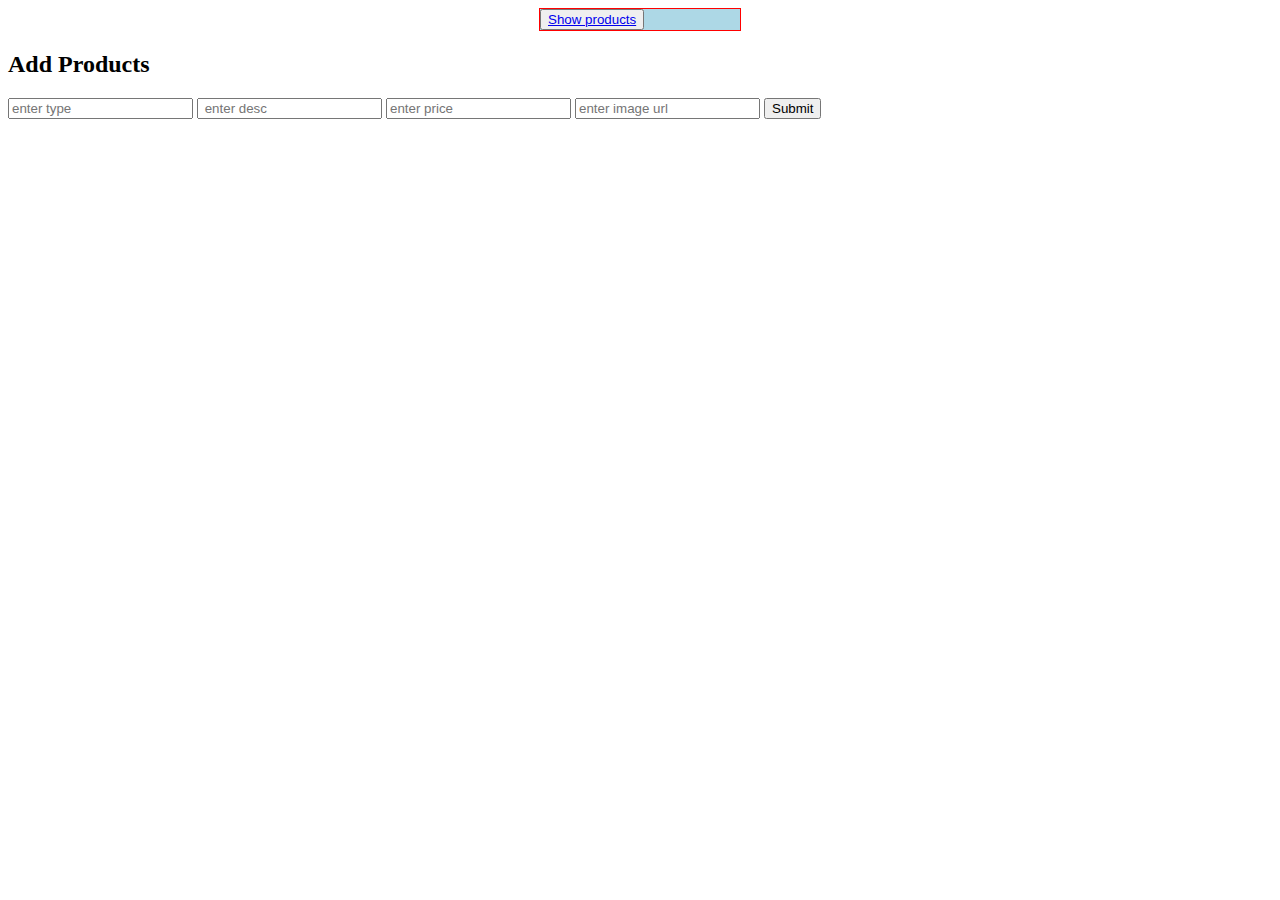
<file: index.html>
<!DOCTYPE html>
<html lang="en">
  <head>
    <meta charset="UTF-8" />
    <meta http-equiv="X-UA-Compatible" content="IE=edge" />
    <meta name="viewport" content="width=device-width, initial-scale=1.0" />
    <title>Document</title>
    <link rel="stylesheet" href="./style.css">
  </head>

  <body>
    <div id="navbar">
      <!--Create Show Products button here, give id as "show_products". avoid making spelling mistakes in HTML id's-->
      <button id="show_products"><a href="inventory.html">Show products</a></button>

    </div>
    <div>
      <h2>Add Products</h2>
      
      <!--Create a form here to accept product data from user, give form HTML id as "products"-->

      <!--Create four inputs to accept Type, Description, price, & image-->
      <!--give the inputs following respective id's, "type", "desc", "price","image"-->
      <!--create a "Add Product" button to submit form, give it html id as "add_product"-->
      <form id="products" onsubmit="storedata(event)">
        <input type="text" placeholder="enter type" id="type"/>
        <input type="text" placeholder=" enter desc"id="desc"/>
        <input type="number" placeholder="enter price"id="price"/>
        <input type="url" placeholder="enter image url"id="image"/>
        <input type="submit"/>
      </form>
     
    </div>
  </body>
</html>

<script src="./scripts/index.js"></script>
</file>
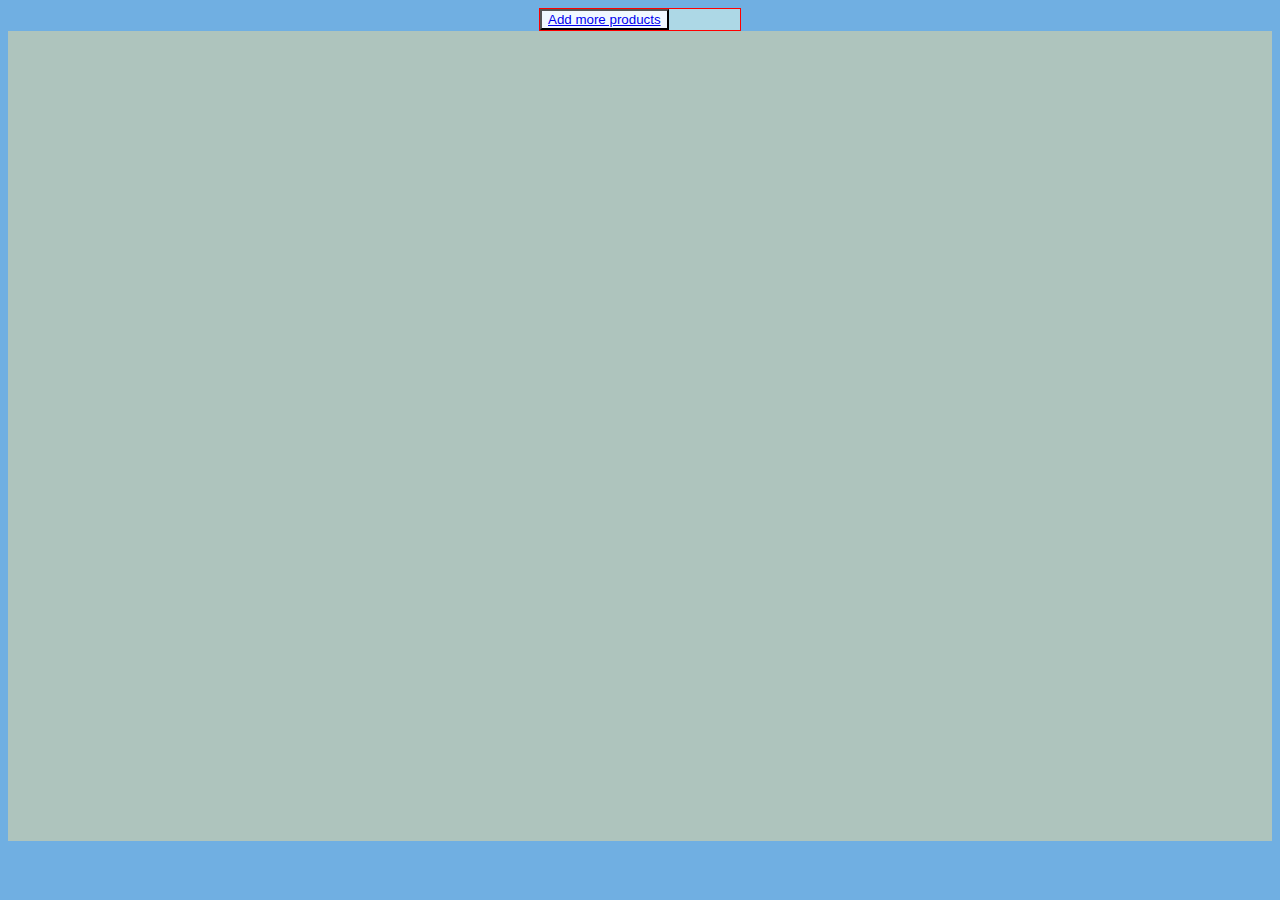
<file: inventory.html>
<!DOCTYPE html>
<html lang="en">
  <head>
    <meta charset="UTF-8" />
    <meta http-equiv="X-UA-Compatible" content="IE=edge" />
    <meta name="viewport" content="width=device-width, initial-scale=1.0" />
    <title>Document</title>
    
    <link rel="stylesheet" href="./style.css">
    
   <style>
     body{
       background-color: rgb(112, 175, 226);
     }
      #all_products{
    
    display: grid;
    grid-template-columns: repeat(3,1fr);
    grid-template-rows: repeat(2,400px);
    gap: 10px;
    background-color: rgb(174, 196, 189);
}

img{
    height: 200px;
    width: 200px;
    
}
button{
  text-decoration: none;
  cursor: pointer;
}
button:hover{
  background-color: red;
  color: aliceblue;
}
#add_more_product{
  background-color: aliceblue;
  color: black;
  cursor: pointer;
}
   </style>
  </head>

  <style></style>

  <body>
   
    <div id="navbar">
      <!--Create Add More Product button here, give id as "add_more_product". avoid making spelling mistakes in HTML id's-->
      <!-- <button id="add_more_product"><a href="index.html"></a>add More product</button> -->
      <button id="add_more_product"><a href="index.html">Add more products</a></button>
    </div>
    <div id="all_products">
      <!--append all products data here in grid format-->
      <!-- The Remove Product button will have id as "remove_product" -->
    </div>
  </body>
</html>

<script src="./scripts/inventory.js"></script>
</file>
<file: style.css>
#navbar{
height: auto;
width: 200px;
border: 1px solid red;
background-color: lightblue;
display: block;
margin: auto;

}
</file>
